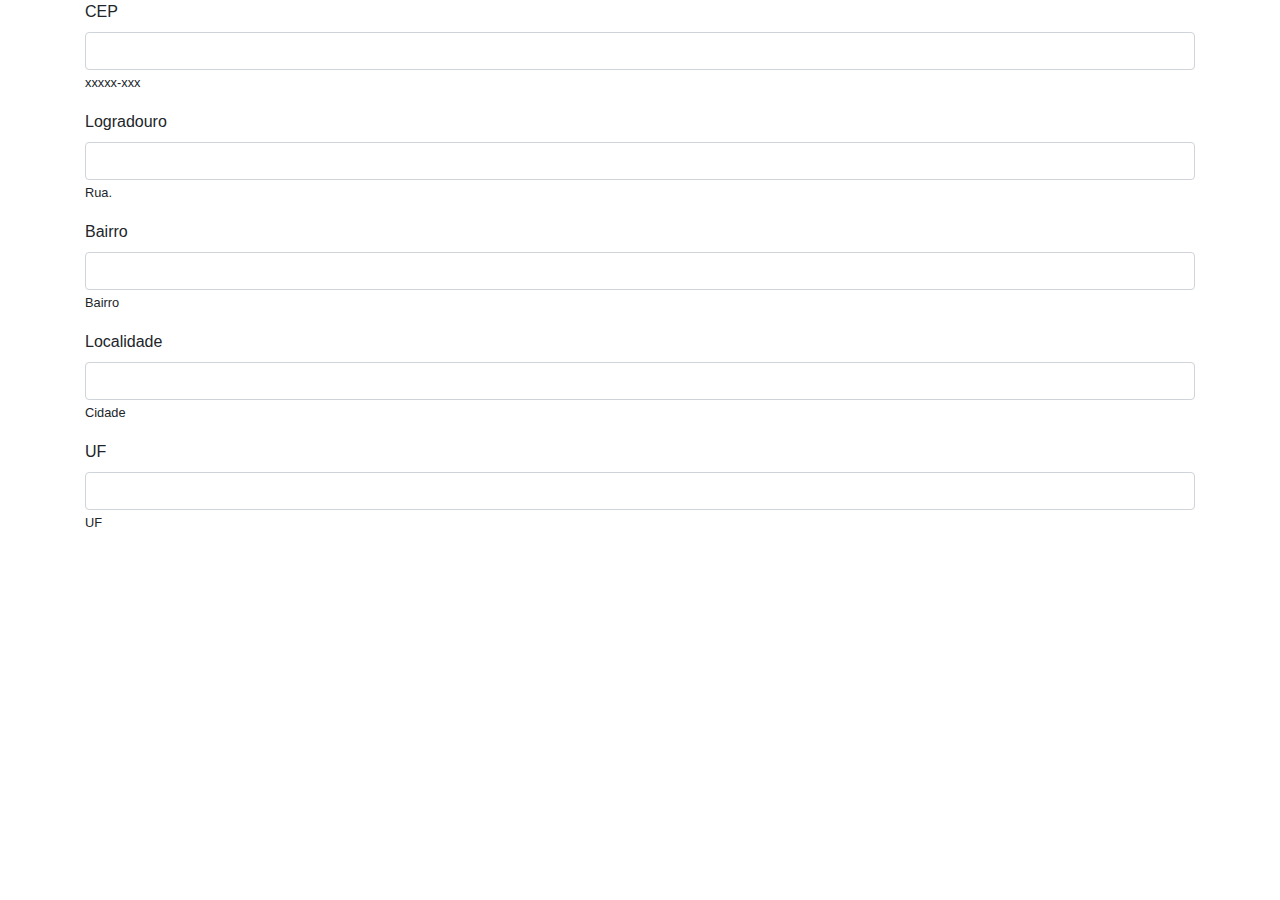
<file: FetchCEP/index.html>
<!DOCTYPE html>
<html lang="en">

<head>
    <meta charset="UTF-8">
    <meta http-equiv="X-UA-Compatible" content="IE=edge">
    <meta name="viewport" content="width=device-width, initial-scale=1.0">
    <meta name="Description" content="Enter your description here" />
    <link rel="stylesheet" href="https://maxcdn.bootstrapcdn.com/bootstrap/4.0.0/css/bootstrap.min.css">
    <title>Consulta CEP</title>
</head>

<body>
    <div class="container">
        <form>
            <div class="form-group">
                <label for="cep">CEP</label>
                <input type="text" id="cep" class="form-control">
                <small>xxxxx-xxx</small>
            </div>
            <div class="form-group">
                <label for="logradouro">Logradouro</label>
                <input type="text" id="logradouro" class="form-control">
                <small>Rua.</small>
            </div>
            <div class="form-group">
                <label for="bairro">Bairro</label>
                <input type="text" id="bairro" class=" form-control ">
                <small>Bairro</small>
            </div>
            <div class="form-group ">
                <label for="localidade">Localidade</label>
                <input type="text" id="localidade" class="form-control ">
                <small>Cidade</small>
            </div>
            <div class="form-group ">
                <label for="uf">UF</label>
                <input type="text" id="uf" class="form-control ">
                <small>UF</small>
            </div>
    </div>
    </form>

    <script src="script.js "></script>
</body>

</html>
</file>
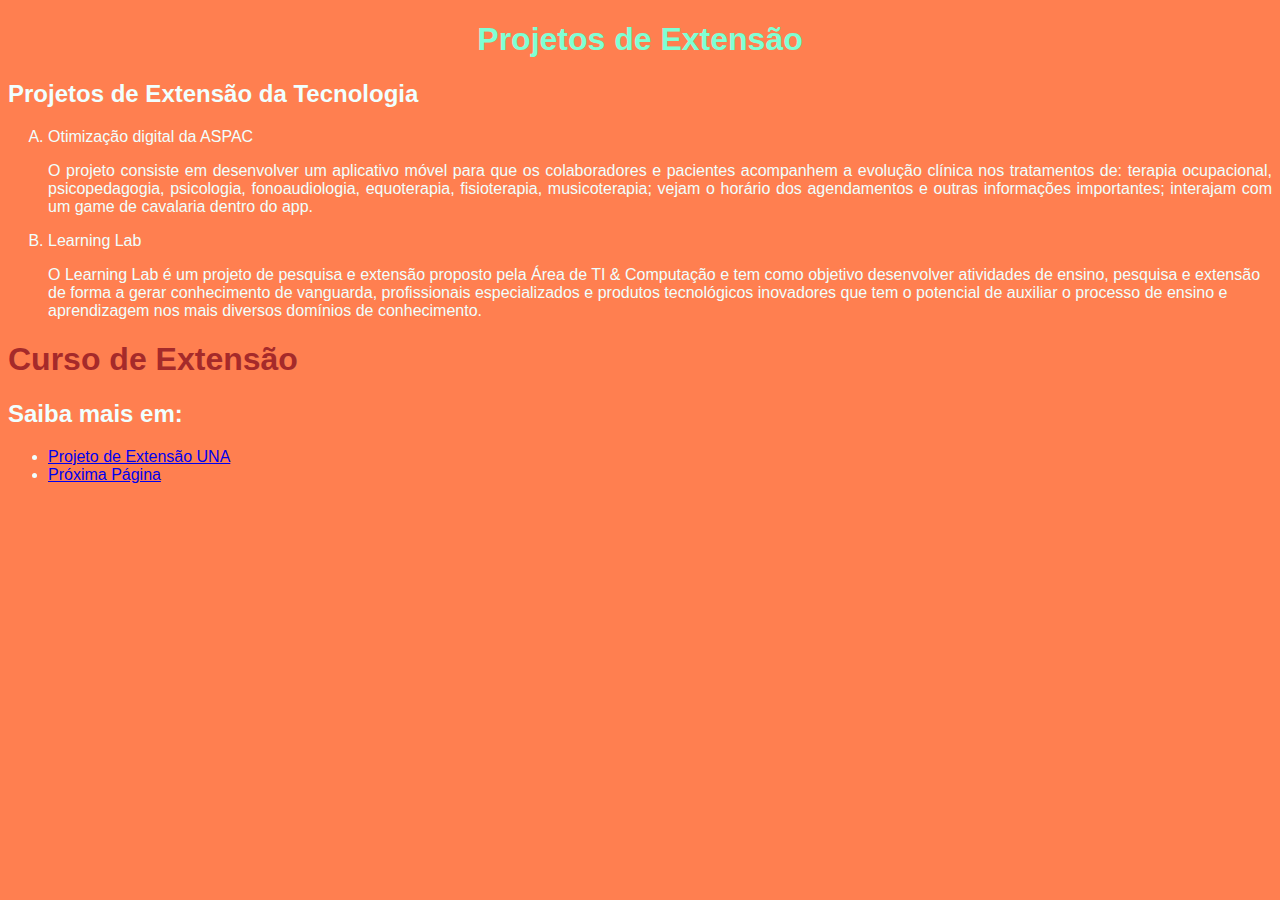
<file: HTML-CSS/index.html>
<!DOCTYPE html>
<html lang="pt-br">

<head>
    <meta charset="UTF-8">
    <meta name="viewport" content="width=device-width, initial-scale=1.0">
    <meta author="Josue">
    <link rel="stylesheet" href="style.css">
    <link rel="shortcut icon" href="Imagens/favicon.ico" type="image/x-icon" <meta name="keywords" content="html, css">
    <title>Minha Primeira Página</title>
</head>
<!-- Um comentario -->

<body>
    <h1> Projetos de Extensão </h1>
    <h2> Projetos de Extensão da Tecnologia </h2>

    <ol type="A">
        <li>Otimização digital da ASPAC</li>
        <p class="just">O projeto consiste em desenvolver um aplicativo móvel para que os colaboradores e pacientes acompanhem a evolução clínica nos tratamentos de: terapia ocupacional, psicopedagogia, psicologia, fonoaudiologia, equoterapia, fisioterapia, musicoterapia;
            vejam o horário dos agendamentos e outras informações importantes; interajam com um game de cavalaria dentro do app. </p>

        <li>Learning Lab</li>
        <p>O Learning Lab é um projeto de pesquisa e extensão proposto pela Área de TI & Computação e tem como objetivo desenvolver atividades de ensino, pesquisa e extensão de forma a gerar conhecimento de vanguarda, profissionais especializados e produtos
            tecnológicos inovadores que tem o potencial de auxiliar o processo de ensino e aprendizagem nos mais diversos domínios de conhecimento. </p>
    </ol>

    <h1 id="customer1"> Curso de Extensão</h1>

    <h2> Saiba mais em: </h2>
    <ul>
        <li>
            <a href="https://www.una.br/a-una/extensao/" target="_blank" rel="external"> Projeto de Extensão UNA</a>
        </li>
        <li>
            <a href="pagina2.html" target="_self" rel="next">Próxima Página</a>
        </li>
    </ul>
</body>

</html>
</file>
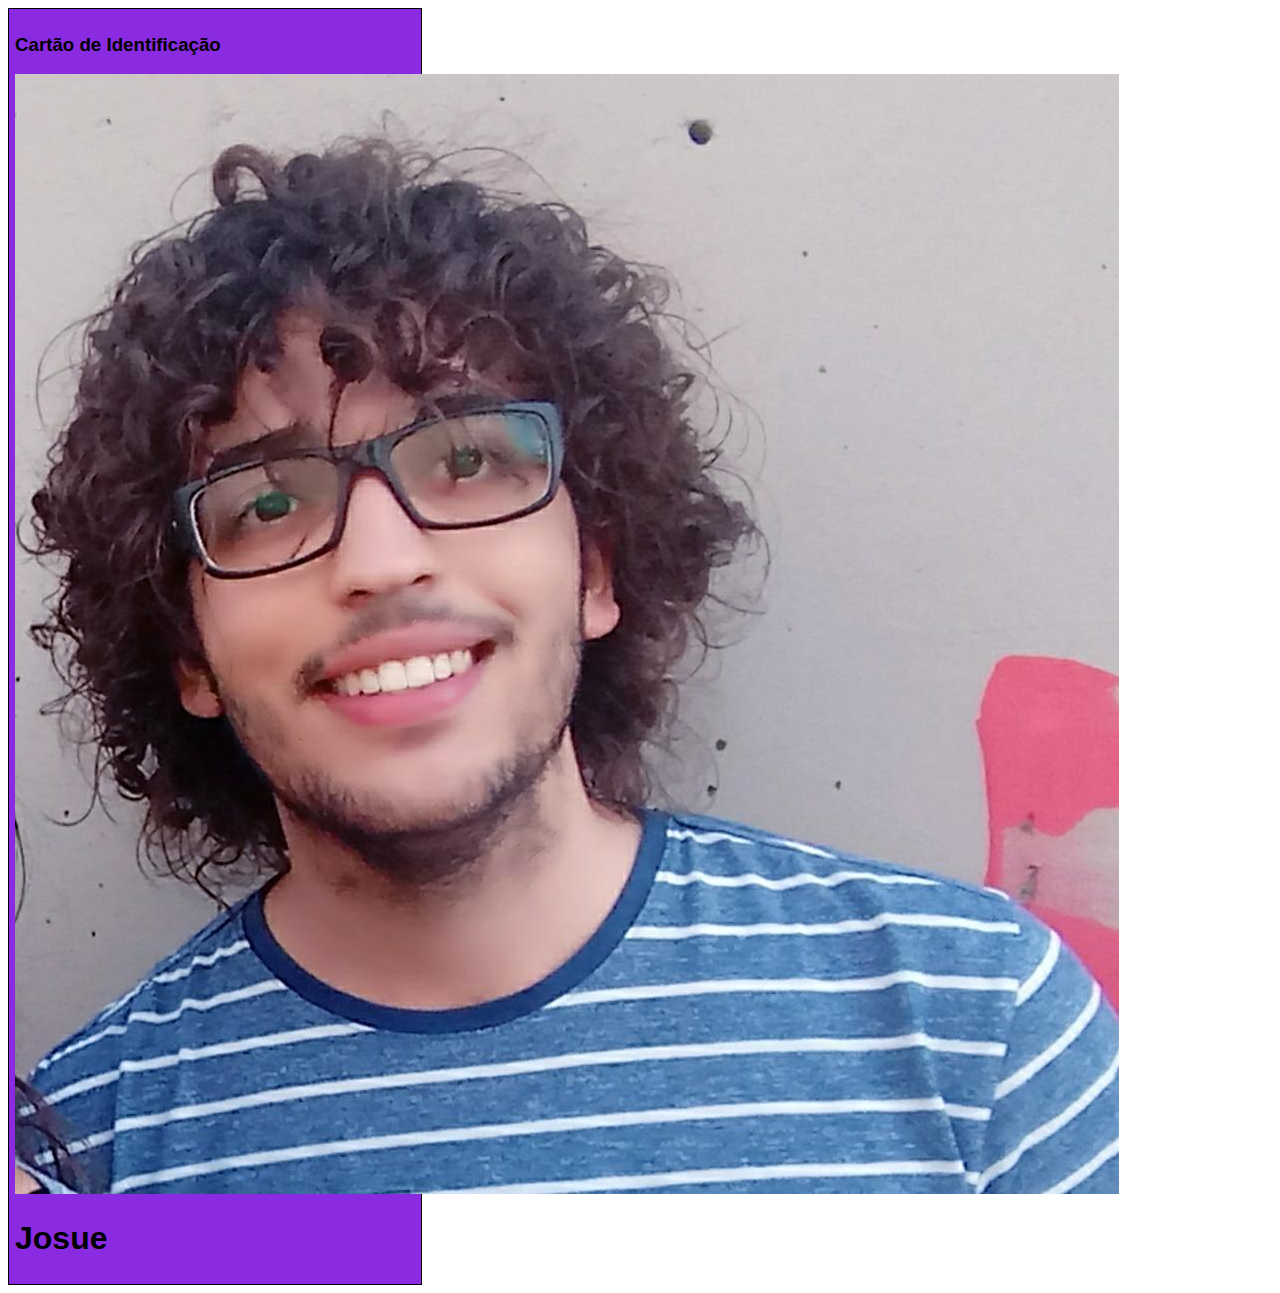
<file: DOMMAN/Cart/index.html>
<!DOCTYPE html>
<html lang="en">

<head>
    <meta charset="UTF-8">
    <meta http-equiv="X-UA-Compatible" content="IE=edge">
    <meta name="viewport" content="width=device-width, initial-scale=1.0">
    <meta name="Description" content="Enter your description here">
    <link rel="stylesheet" href="style.css">
    <title>Cartão de identificacao</title>
</head>

<body>

    <div id="id-card">
        <h3>Cartão de Identificação</h3>
        <img src="Jos.jpg">
        <h1 id="id-nome">Nome</h1>
    </div>

    <script src="script.js">
    </script>
</body>

</html>
</file>
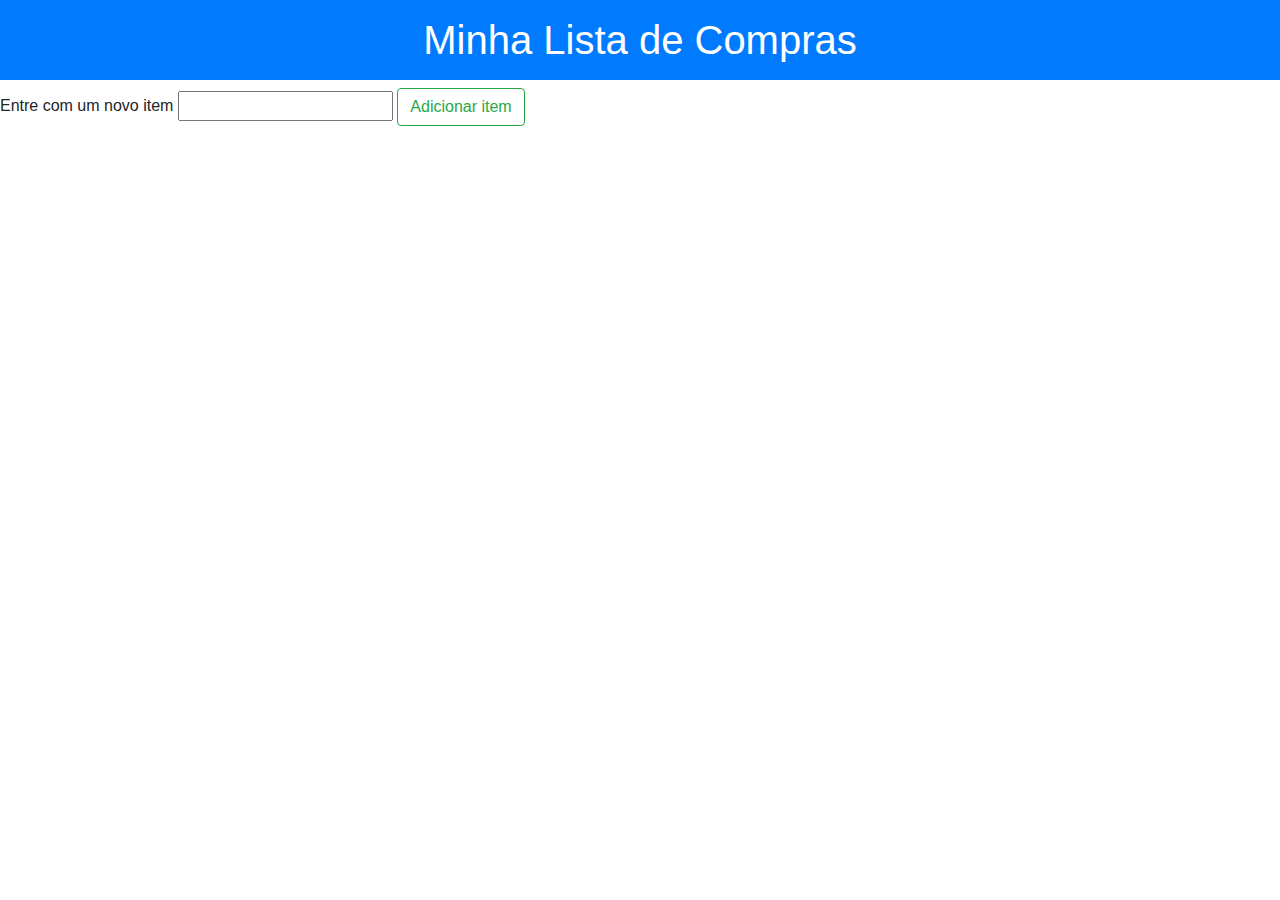
<file: DOMMAN/ListaDeCompras/index.html>
<!doctype html>
<html lang="en">

<head>
    <meta charset="utf-8">
    <meta name="viewport" content="width=device-width, initial-scale=1, shrink-to-fit=no">
    <link rel="stylesheet" href="https://stackpath.bootstrapcdn.com/bootstrap/4.3.1/css/bootstrap.min.css" integrity="sha384-ggOyR0iXCbMQv3Xipma34MD+dH/1fQ784/j6cY/iJTQUOhcWr7x9JvoRxT2MZw1T" crossorigin="anonymous">
    <title>Lista de Compras</title>
</head>

<body>
    <h1 class="text-center p-3 mb-2 bg-primary text-white">Minha Lista de Compras</h1>
    <div>
        <label for="item">Entre com um novo item</label>
        <input type="text" name="item" id="item">
        <button type="button" class="btn btn-outline-success">Adicionar item</button>
    </div>

    <div class="media">
        <ul></ul>
    </div>

    <script src="script.js">
    </script>
</body>

</html>
</file>
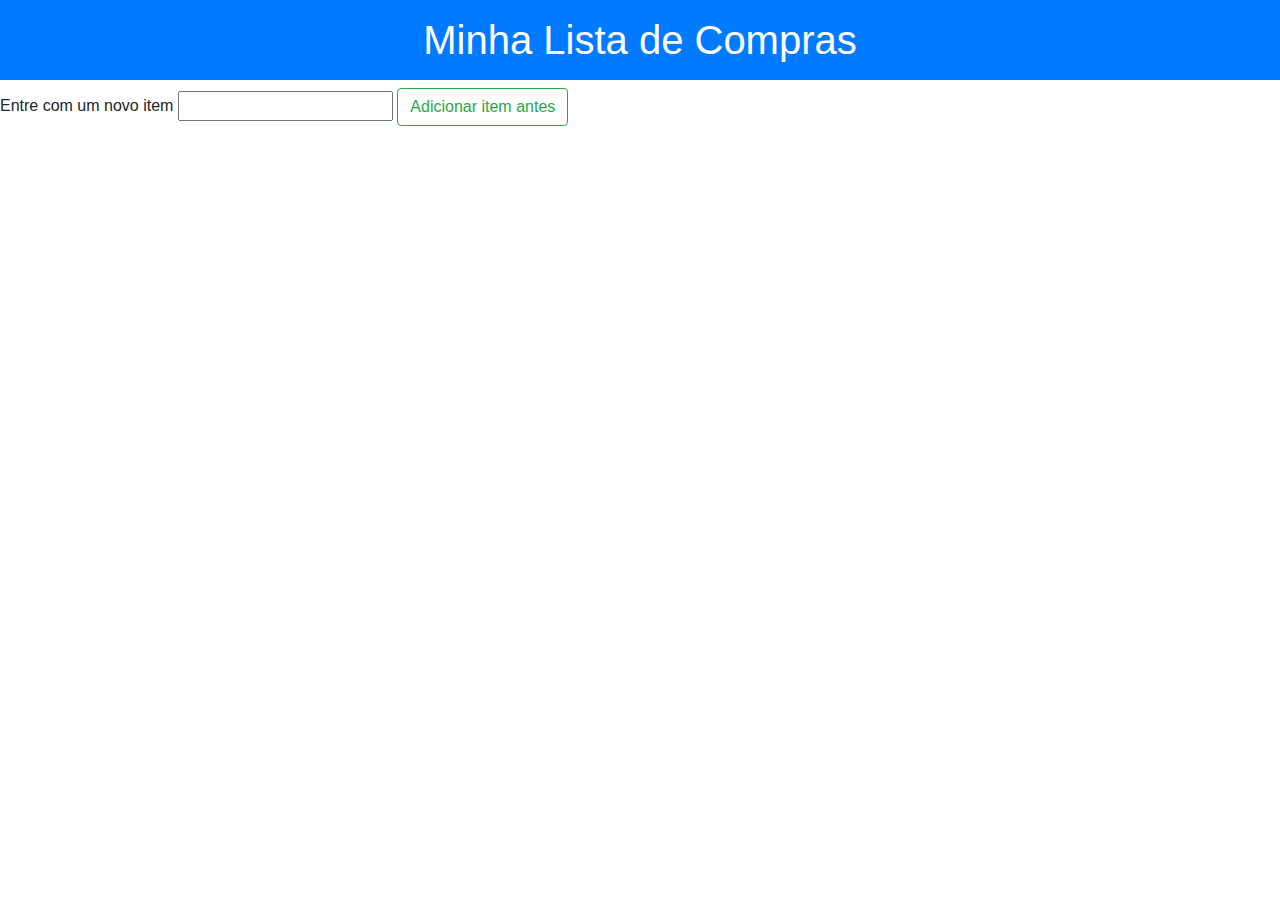
<file: DOMMAN/ListaDeCompras2/index.html>
<!doctype html>
<html lang="en">

<head>
    <meta charset="utf-8">
    <meta name="viewport" content="width=device-width, initial-scale=1, shrink-to-fit=no">
    <link rel="stylesheet" href="https://stackpath.bootstrapcdn.com/bootstrap/4.3.1/css/bootstrap.min.css" integrity="sha384-ggOyR0iXCbMQv3Xipma34MD+dH/1fQ784/j6cY/iJTQUOhcWr7x9JvoRxT2MZw1T" crossorigin="anonymous">
    <title>Lista de Compras</title>
</head>

<body>
    <h1 class="text-center p-3 mb-2 bg-primary text-white">Minha Lista de Compras</h1>

    <div>
        <label for="item">Entre com um novo item</label>
        <input type="text" name="item" id="item">
        <button type="button" class="btn btn-outline-success">Adicionar item antes</button>
    </div>

    <div class="media">
        <ul></ul>
    </div>
    <script src="script.js"></script>

</body>

</html>
</file>
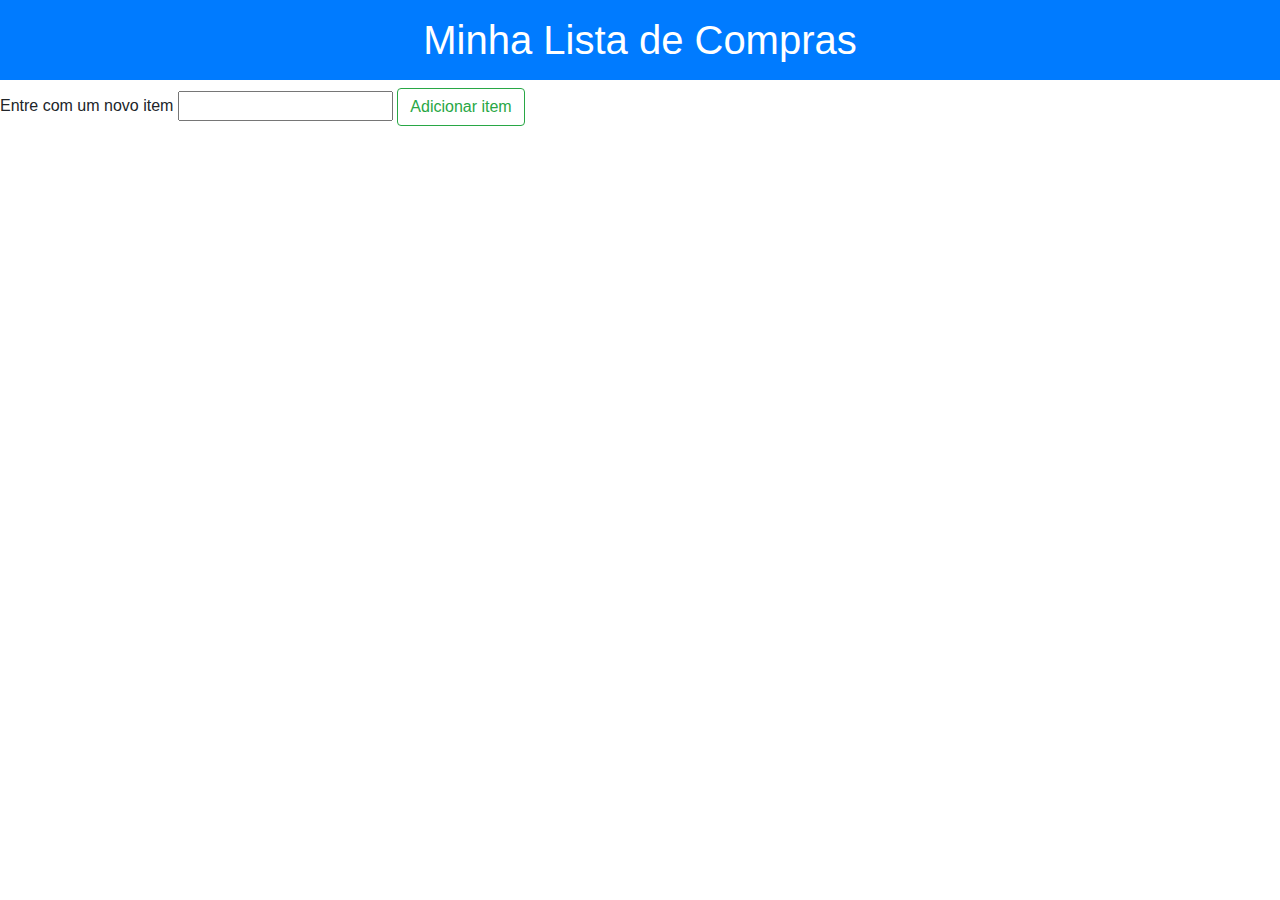
<file: DOMMAN/ListaDeCompras3/index.html>
<!doctype html>
<html lang="en">

<head>
    <meta charset="utf-8">
    <meta name="viewport" content="width=device-width, initial-scale=1, shrink-to-fit=no">
    <link rel="stylesheet" href="https://stackpath.bootstrapcdn.com/bootstrap/4.3.1/css/bootstrap.min.css" integrity="sha384-ggOyR0iXCbMQv3Xipma34MD+dH/1fQ784/j6cY/iJTQUOhcWr7x9JvoRxT2MZw1T" crossorigin="anonymous">
    <title>Lista de Compras</title>
</head>

<body>
    <h1 class="text-center p-3 mb-2 bg-primary text-white">Minha Lista de Compras</h1>
    <div>
        <label for="item">Entre com um novo item</label>
        <input type="text" name="item" id="item">
        <button type="button" class="btn btn-outline-success">Adicionar item</button>

        <div class="media">
            <ul></ul>
        </div>

        <script src="script.js">
        </script>
</body>

</html>
</file>
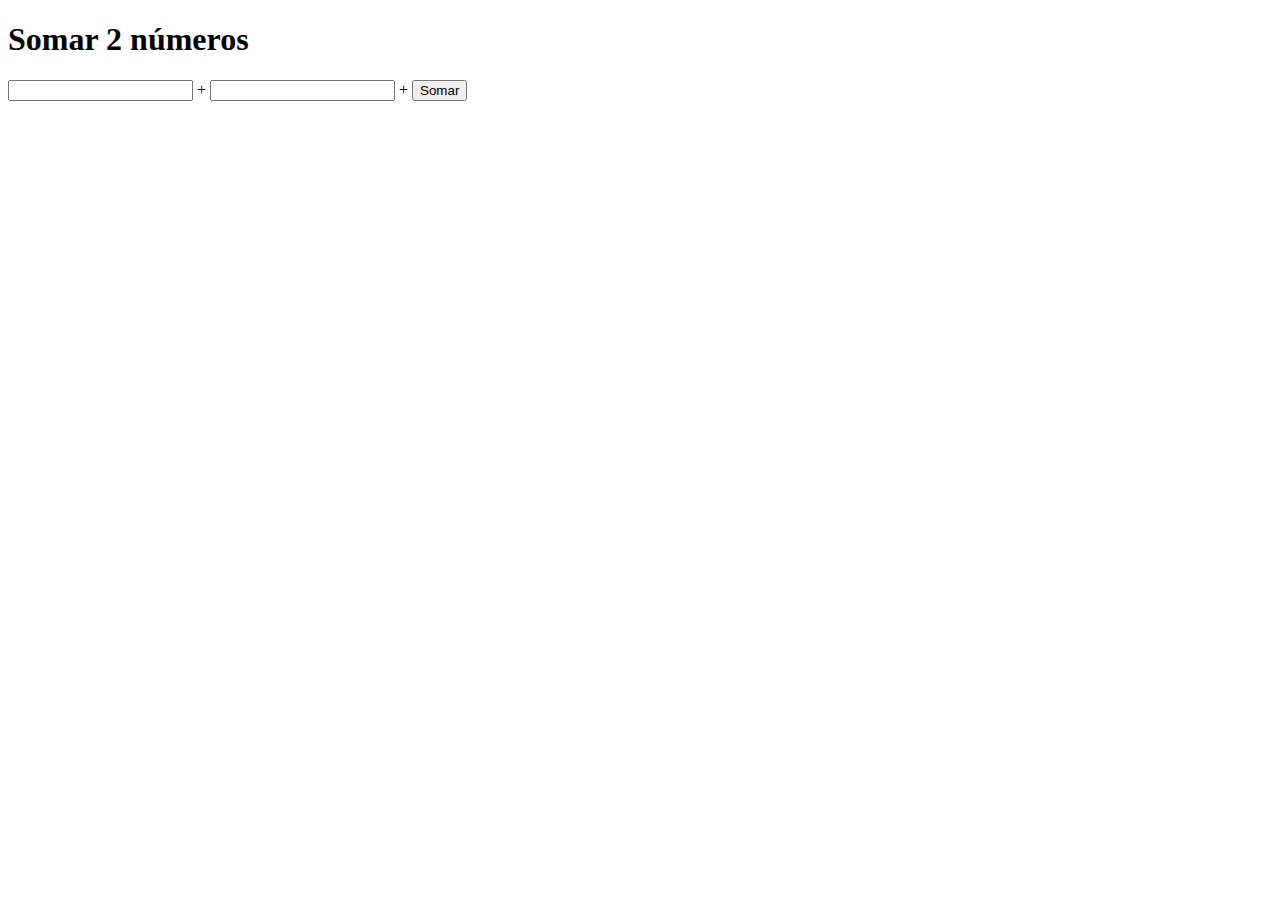
<file: DOMMAN/SomarNumeros/index.html>
<!DOCTYPE html>
<html lang="en">

<head>
    <meta charset="UTF-8">
    <meta http-equiv="X-UA-Compatible" content="IE=edge">
    <meta name="viewport" content="width=device-width, initial-scale=1.0">
    <meta name="Description" content="Enter your description here">
    <title>Somar Números</title>
</head>

<body>
    <h1>Somar 2 números</h1>
    <input type="number" name="txtn1" id="txtn1"> +
    <input type="number" name="txtn2" id="txtn2"> +
    <input type="button" value="Somar" onclick="somar()">
    <div id="result"></div>

    <script src="script.js ">
    </script>
</body>

</html>
</file>
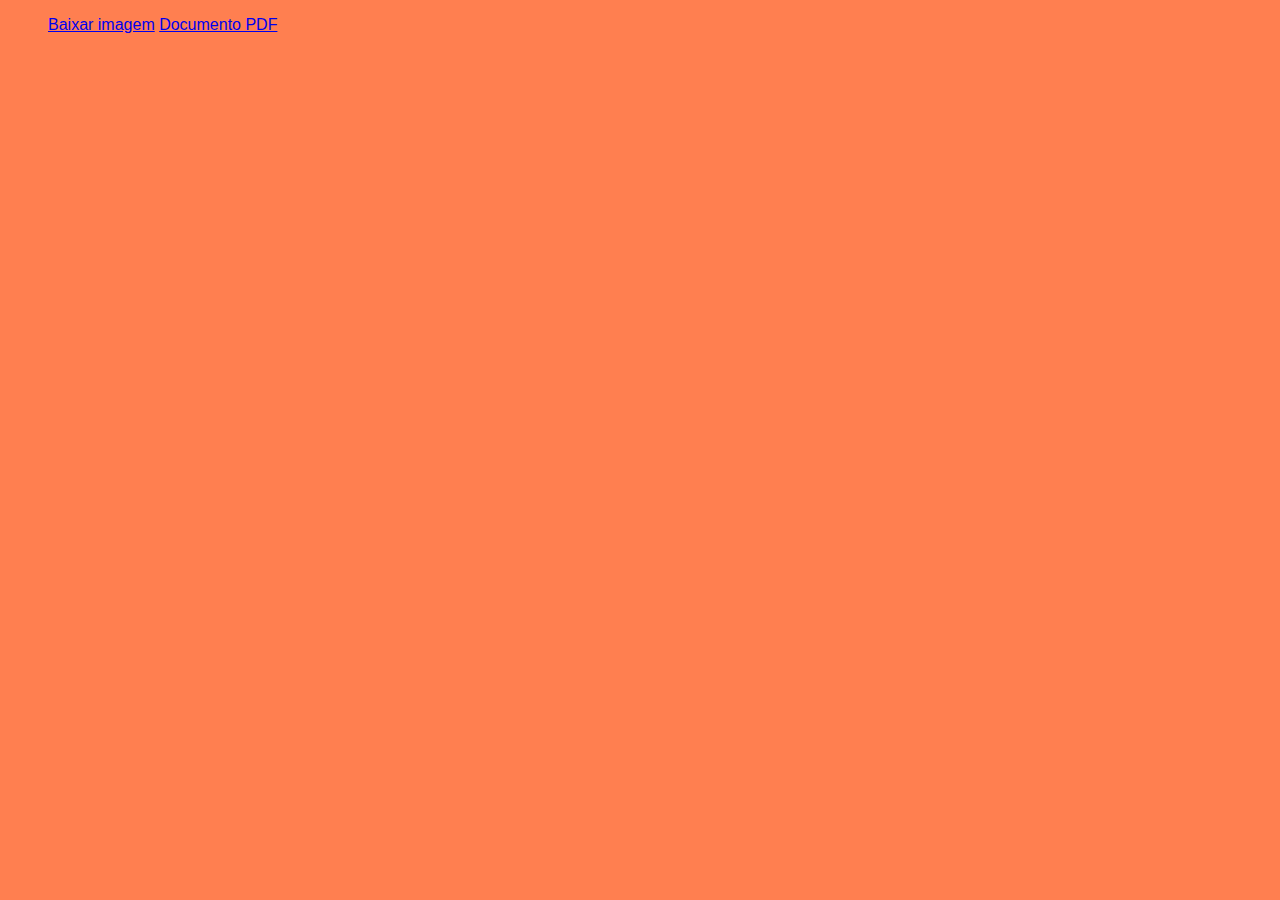
<file: HTML-CSS/pagina2.html>
<!DOCTYPE html>
<html lang="pt-br">

<head>
    <meta charset="UTF-8">
    <meta name="viewport" content="width=device-width, initial-scale=1.0">
    <link rel="stylesheet" href="style.css">
    <title>Minha Segunda Página</title>
</head>

<body>

    <ul>
        <a href="Imagens/dev.jpg" download="dev.jpg" type="application/jpg">Baixar imagem</a>
        <a href="doc.pdf" download="doc.pdf" type="application/pdf">Documento PDF</a>
    </ul>

</body>

</html>
</file>
<file: HTML-CSS/style.css>
/*Comentario*/

@charset "UTF-8";
body {
    background-color: coral;
    font-family: Arial, Helvetica, sans-serif;
    font-size: 12pt;
    color: azure;
}

h1 {
    color: aquamarine;
    text-align: center;
}

#customer1 {
    color: brown;
    text-align: left;
}

.just {
    text-align: justify;
}
</file>
<file: DOMMAN/Cart/style.css>
#id-card {
    border: 1px solid black;
    border-radius: 5 px;
    width: 400px;
    font-family: Arial, Arial, Helvetica, sans-serif;
    padding: 6px;
    background-color: blueviolet;
}

#id-nome {
    float: rigth;
}
</file>
